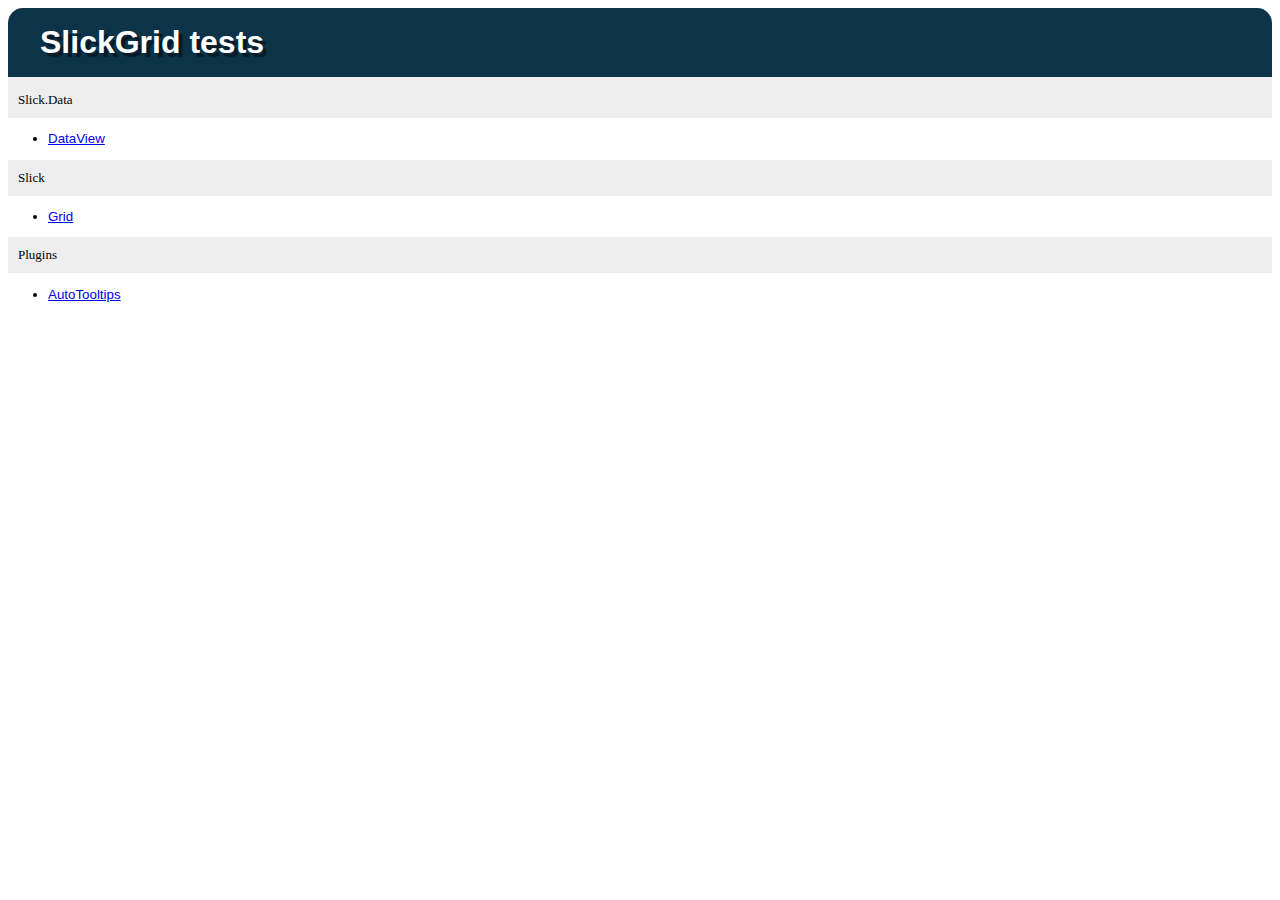
<file: WebContent/jquery/SlickGrid-2.3.2/tests/index.html>
<!DOCTYPE html>
<html>
<head>
	<title>SlickGrid tests</title>
	<link rel="stylesheet" href="../lib/qunit.css" type="text/css"/>
	<style type="text/css">
		ul { font-family: 'trebuchet ms', verdana, arial; }
		h2, ul {font-size: 10pt; }
		h2 {
			background-color:#EEEEEE;
			color:black;
			font-size:small;
			font-weight:normal;
			margin:0;
			padding:10px;
		}
	</style>    
</head>
<body>
	
	<h1 id="qunit-header">SlickGrid tests</h1>
	<h2 id="qunit-banner"></h2>
	
	<h2>Slick.Data</h2>
	<ul>
		<li><a href="dataview/index.html">DataView</a></li>
	</ul>
	
	<h2>Slick</h2>
	<ul>
		<li><a href="grid/index.html">Grid</a></li>
	</ul>
	
	<h2>Plugins</h2>
	<ul>
		<li><a href="plugins/autotooltips.html">AutoTooltips</a></li>
	</ul>
	
</body>
</html>
</file>
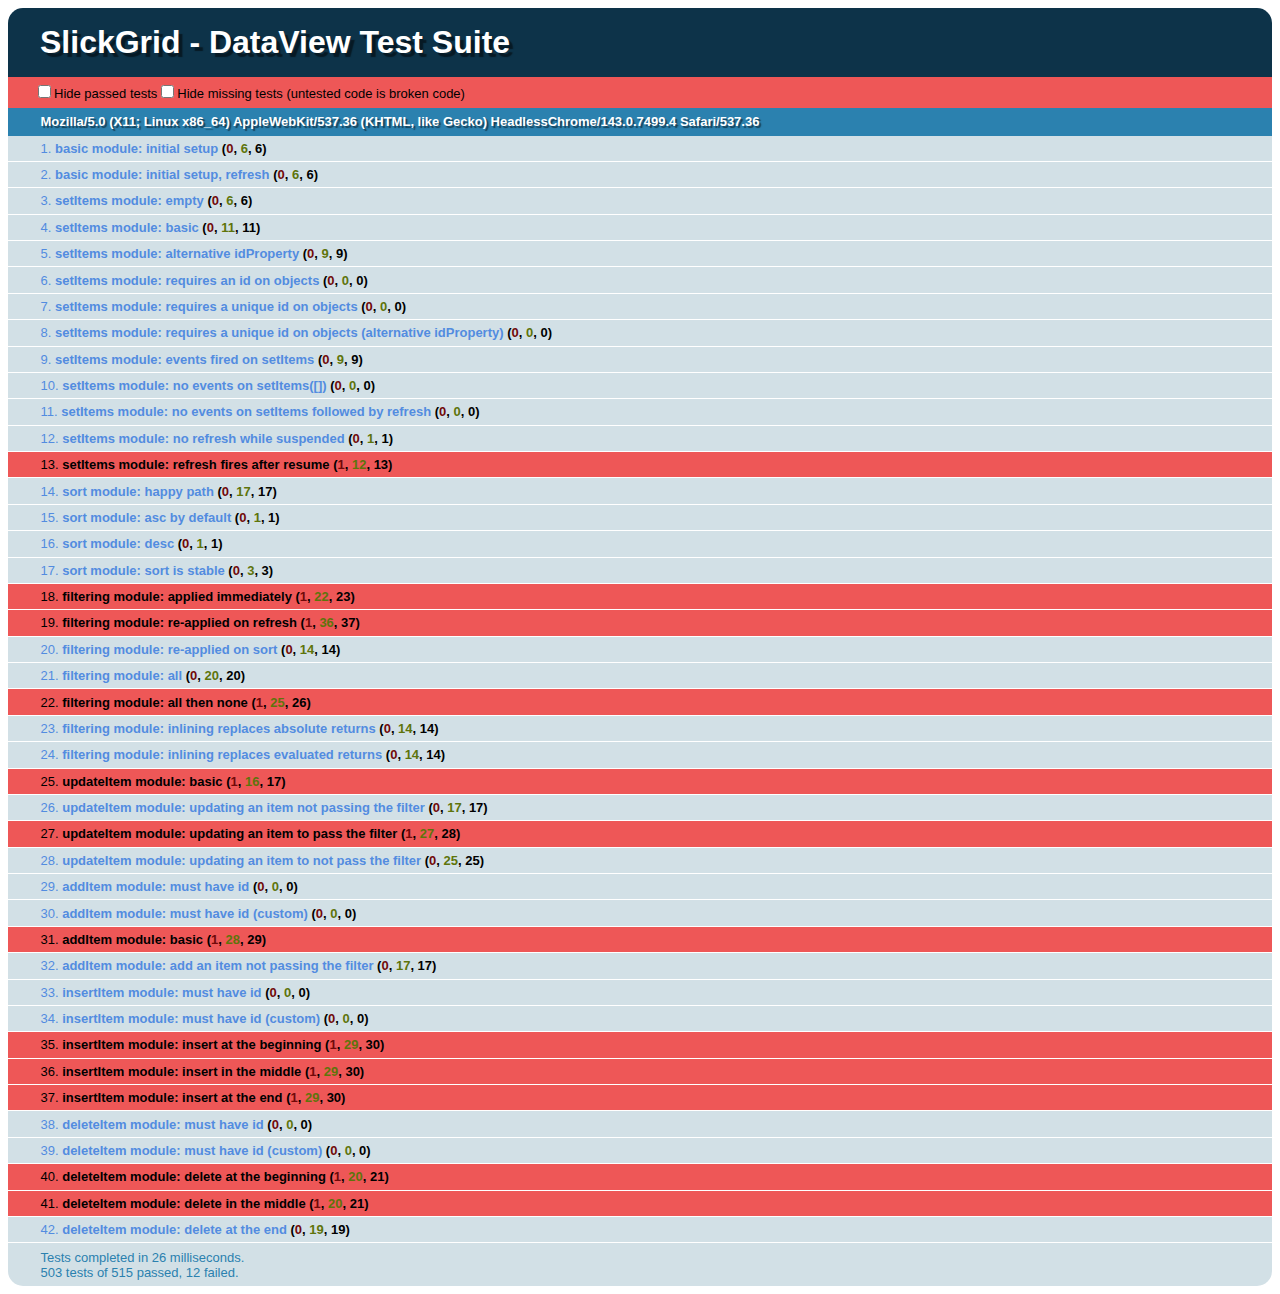
<file: WebContent/jquery/SlickGrid-2.3.2/tests/dataview/index.html>
<!DOCTYPE html>
<html>
<head>
	<title>SlickGrid - DataView tests</title>
	<link rel="stylesheet" href="../../lib/qunit.css" type="text/css"/>
</head>
<body>
	<h1 id="qunit-header">SlickGrid - DataView Test Suite</h1>
	<h2 id="qunit-banner"></h2>
	<div id="qunit-testrunner-toolbar"></div>
	<h2 id="qunit-userAgent"></h2>
	<ol id="qunit-tests"></ol>
	
	<script type="text/javascript" src="../../lib/qunit.js"></script>
	<script type="text/javascript" src="../../lib/jquery-1.11.2.min.js"></script>
	<script type="text/javascript">
		jQuery.noConflict();
	</script>
	<script type="text/javascript" src="../../slick.core.js"></script>
	<script type="text/javascript" src="../../slick.dataview.js"></script>
	<script type="text/javascript" src="dataview.js"></script>
	
</body>
</html>
</file>
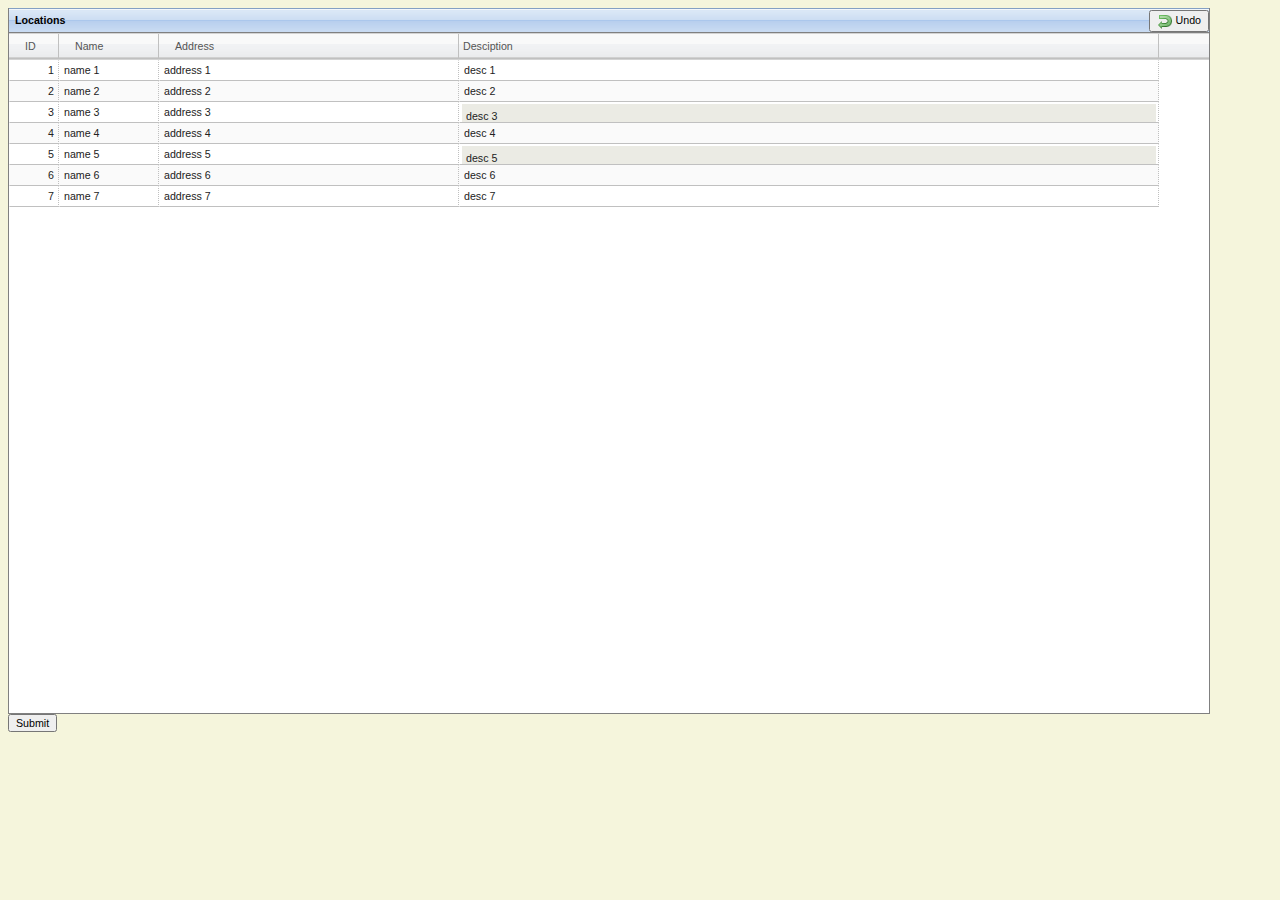
<file: WebContent/location.html>
<!DOCTYPE HTML>
<html>
<head>
    <meta http-equiv="Content-Type" content="text/html; charset=iso-8859-1">
    <link rel="stylesheet" href="./css/jquery-ui-1.11.3.custom.css" type="text/css"/>
    <link rel="stylesheet" href="./jquery/SlickGrid-2.3.2/slick.grid.css" type="text/css"/>
    <link rel="stylesheet" href="./css/location.css" type="text/css"/>
    
    <style>
        .slick-row {
            line-height:16px;
        }
        .loading-indicator {
            display: inline-block;
            padding: 12px;
            background: white;
            -opacity: 0.5;
            color: black;
            font-weight: bold;
            z-index: 9999;
            border: 1px solid red;
            -moz-border-radius: 10px;
            -webkit-border-radius: 10px;
            -moz-box-shadow: 0 0 5px red;
            -webkit-box-shadow: 0px 0px 5px red;
            -text-shadow: 1px 1px 1px white;
        }
        .loading-indicator label {
            padding-left: 20px;
            background: url('./images/ajax-loader-small.gif') no-repeat center left;
        }
    </style>
</head>
<body>
<div id="msg"></div>
<div style="width:1200px;float:left;">
    <div class="grid-header" style="width:100%">
        <label>Locations</label>
        <span style="float:right;display:inline-block;">
          <button onclick="undo()"><img src="./images/arrow_undo.png" align="absmiddle"> Undo</button>
        </span>
    </div>
	
    <div id="myGrid" style="width:100%;height:680px;"></div>
    <!-- 
    	<div id="pager" style="width:100%;height:20px;"></div>
     -->
    <div id="command_buttons" style="width;100%;height:20px;">
    	<input type="button" id="submit_updates" name="submit_updates" value="Submit" />
    </div>
</div>


<script src="./jquery/firebugx.js"></script>
<script src="./jquery/jquery-1.11.2.js"></script>
<script src="./jquery/jquery-ui-1.11.3.js"></script>
<script src="./jquery/jquery.event.drag-2.3.0.js"></script>
<script src="./jquery/jquery.jsonp-2.4.min.js"></script>

<script src="./jquery/SlickGrid-2.3.2/slick.core.js"></script>
<script src="./jquery/SlickGrid-2.3.2/slick.formatters.js"></script>
<script src="./jquery/SlickGrid-2.3.2/slick.editors.js"></script>
<script src="./jquery/SlickGrid-2.3.2/slick.grid.js"></script>

<script src="./slick.location.model.js"></script>
<script>
	function requiredFieldValidator(value) {
		if (value == null || value == undefined || !value.length) {
		  return {valid: false, msg: "This is a required field"};
		} else {
		  return {valid: true, msg: null};
		}
    }

  
    var grid, s;
    var loader = new Slick.Data.RemoteModel();
    
    var idFormatter = function (row, cell, value, columnDef, dataContext) {
        return dataContext.id
    };
    var nameFormatter = function (row, cell, value, columnDef, dataContext) {
        return dataContext.name;
    };
	var addressFormatter = function (row, cell, value, columnDef, dataContext) {
        return dataContext.address;
    };
    
    var descriptionFormatter = function (row, cell, value, columnDef, dataContext) {
        var color = "#EBEBE4";
    	var cellHtml = value ? value : dataContext.description;
    	
    	if (dataContext.updateable == 'N') {
    		cellHtml = '<span class="cellWithoutBackground" style="background-color:' +
            		   color + ';">' + dataContext.description + '</span>';	
    	}
        
        return cellHtml;
    };
    
    var columns = [
        {id: "id", name: "ID", field: "id", formatter: idFormatter, width: 50, sortable: true, cssClass : "right-align"},
        {id: "name", name: "Name", field: "name", formatter: nameFormatter, width: 100, sortable: true},
		{id: "address", name: "Address", field: "address", formatter: addressFormatter, width: 300, sortable: true},
        {id: "desciption", name: "Desciption", field: "desciption", formatter: descriptionFormatter, width: 700, editor: Slick.Editors.Text, validator: requiredFieldValidator },
    ];

    var options = {
        rowHeight: 21,
        editable: true,
        enableAddRow: false,
        enableCellNavigation: true,
		asyncEditorLoading: false,
		autoEdit: false,
		editCommandHandler: queueAndExecuteCommand
    };
	
	var commandQueue = [];
	var modifiedCellStack = [];
    var undoing = false;
    
    function queueAndExecuteCommand(item, column, editCommand) {
		commandQueue.push(editCommand);
		editCommand.execute();
	}

	function undo() {
		var command = commandQueue.pop();
		if (command && Slick.GlobalEditorLock.cancelCurrentEdit()) {
			undoing = true;
		  	command.undo();
		  	grid.gotoCell(command.row, command.cell, false);
		}
		
		var modifiedCell = modifiedCellStack.pop();
		grid.removeClassFromCell("modified", modifiedCell);
	}
	  
    var loadingIndicator = null;
    
    
    $("#submit_updates").click(function(){
    	console.log('submit updates to server by PUT locations');
        
    	var locationArray = [];
    	var length = modifiedCellStack.length;
        for (var i = 0; i < length; i++) {
        	grid.removeClassFromCell("modified", modifiedCellStack[i]);
        	locationArray[i] = modifiedCellStack[i].item;
        	//the index property is added by SlickGrid which is not in the java class
        	delete locationArray[i].index;
        }
        
        modifiedCellStack = [];
		
        $.ajax({
            type : 'PUT',
            url : 'rest/updateConfigurationParameters',
            contentType: 'application/json',
            data : JSON.stringify(locationArray),
            success : function(data, status, xhr){
                $('#msg').html('status: '+status+
                '<br/>Header Location value: '+
                 xhr.getResponseHeader('Location'));
            },
            error: function(xhr, status, error){
            	$('#msg').html('<span style=\'color:red;\'>'+error+'</span>')
            }
        });
        
    });
    
    $(function () {
    	grid = new Slick.Grid("#myGrid", loader.data, columns, options);
        grid.onViewportChanged.subscribe(function (e, args) {
            var vp = grid.getViewport();
            loader.ensureData(vp.top, vp.bottom);
        });
        grid.onSort.subscribe(function (e, args) {
            var vp = grid.getViewport();
            loader.ensureData(vp.top, vp.bottom);
        });
        grid.onBeforeEditCell.subscribe(function(e,args) {
        	if (grid.getDataItem(args['row'])['updateable'] == 'N') {
        	    return false;
        	}
        });
        grid.onCellChange.subscribe(function (e, args) {
        	if (undoing) {
        		e.stopPropagation();
        		undoing = false;
        		return;
        	}
        	var modifiedCell = {};
        	modifiedCell[args.row] = {};
            modifiedCell[args.row][this.getColumns()[args.cell].id] = "slick-cell-modified";
            modifiedCell['item'] = args.item;
            modifiedCellStack.push(modifiedCell);
            this.addClassToCell("modified", modifiedCell);
        });
        
        loader.onDataLoading.subscribe(function () {
            if (!loadingIndicator) {
                loadingIndicator = $("<span class='loading-indicator'><label>Buffering...</label></span>").appendTo(document.body);
                var $g = $("#myGrid");
                loadingIndicator
                        .css("position", "absolute")
                        .css("top", $g.position().top + $g.height() / 2 - loadingIndicator.height() / 2)
                        .css("left", $g.position().left + $g.width() / 2 - loadingIndicator.width() / 2);
            }
            loadingIndicator.show();
        });
        loader.onDataLoaded.subscribe(function (e, args) {
            for (var i = args.from; i <= args.to; i++) {
                grid.invalidateRow(i);
            }
            grid.updateRowCount();
            grid.render();
            
            loadingIndicator.fadeOut();
        });
        $("#txtSearch").keyup(function (e) {
            if (e.which == 13) {
                loader.setSearch($(this).val());
                var vp = grid.getViewport();
                loader.ensureData(vp.top, vp.bottom);
            }
        });
        loader.setSearch($("#txtSearch").val());
        // load the first page
        grid.onViewportChanged.notify();
    })
</script>
</body>
</html>
</file>
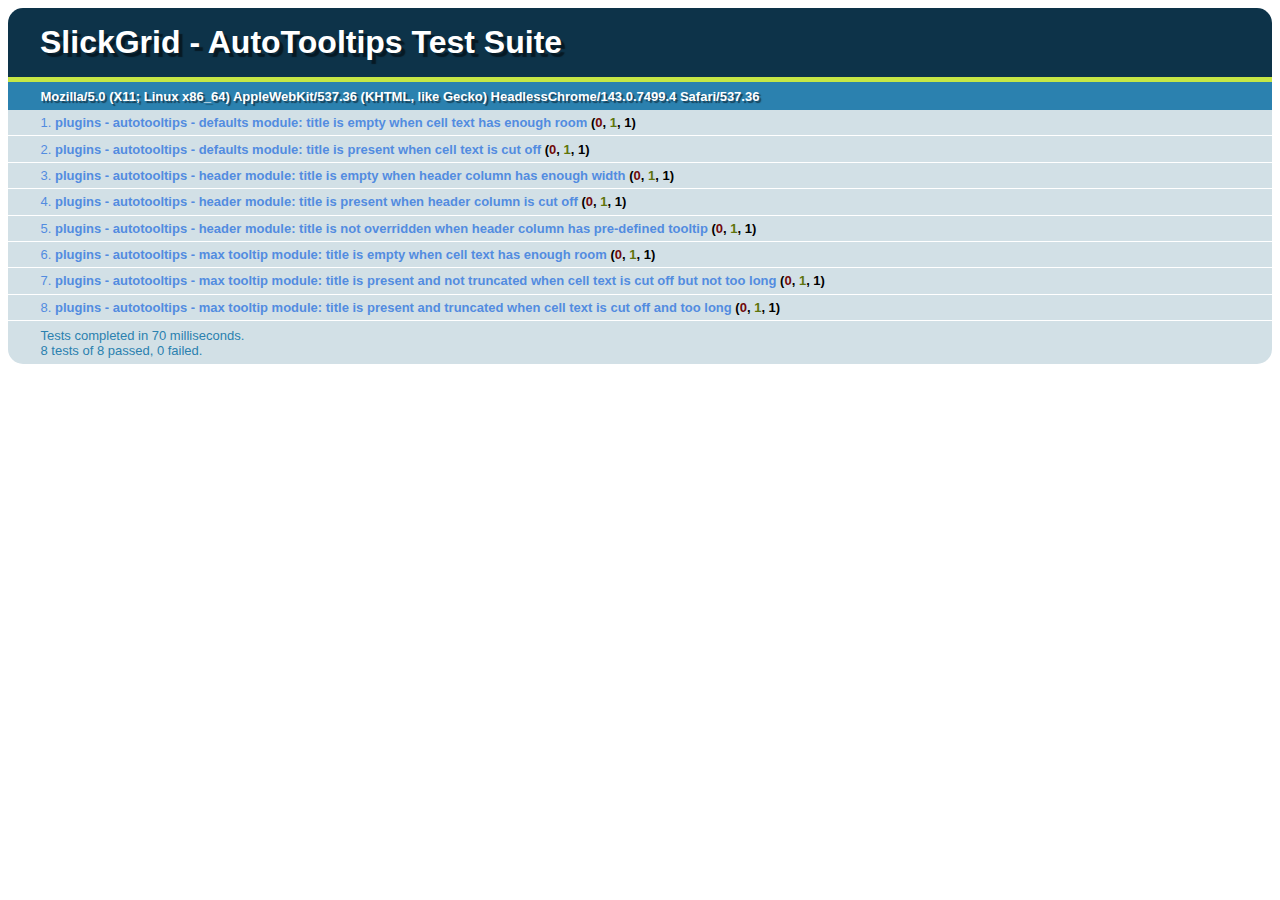
<file: WebContent/jquery/SlickGrid-2.3.2/tests/plugins/autotooltips.html>
<!DOCTYPE html>
<html>
<head>
	<title>SlickGrid - AutoTooltips plugin tests</title>
	<link rel="stylesheet" href="../../lib/qunit.css" type="text/css"/>
	<link rel="stylesheet" href="../../slick.grid.css" type="text/css"/>
	<link rel="stylesheet" href="../../slick-default-theme.css" type="text/css" />
</head>
<body>
	<h1 id="qunit-header">SlickGrid - AutoTooltips Test Suite</h1>
	<h2 id="qunit-banner"></h2>
	<div id="qunit-testrunner-toolbar"></div>
	<h2 id="qunit-userAgent"></h2>
	<ol id="qunit-tests"></ol>
	
	<br/><br/><br/>
	<div id="container" style="width:600px; height:400px;"></div>
	
	<script type="text/javascript" src="../../lib/qunit.js"></script>
	<script type="text/javascript" src="../../lib/jquery-1.11.2.min.js"></script>
	<script type="text/javascript" src="../../lib/jquery-ui-1.11.3.min.js"></script>
	<script type="text/javascript" src="../../lib/jquery.event.drag-2.3.0.js"></script>
	<script type="text/javascript" src="../../lib/qunit.js"></script>
	<script type="text/javascript">
		jQuery.noConflict();
	</script>
	<script type="text/javascript" src="../../slick.core.js"></script>
	<script type="text/javascript" src="../../slick.grid.js"></script>
	<script type="text/javascript" src="../../plugins/slick.autotooltips.js"></script>
	<script type="text/javascript" src="autotooltips.js"></script>
	
</body>
</html>
</file>
<file: WebContent/jquery/SlickGrid-2.3.2/lib/qunit.css>
ol#qunit-tests {
	font-family:"Helvetica Neue Light", "HelveticaNeue-Light", "Helvetica Neue", Calibri, Helvetica, Arial;
	margin:0;
	padding:0;
	list-style-position:inside;

	font-size: smaller;
}
ol#qunit-tests li{
	padding:0.4em 0.5em 0.4em 2.5em;
	border-bottom:1px solid #fff;
	font-size:small;
	list-style-position:inside;
}
ol#qunit-tests li ol{
	box-shadow: inset 0px 2px 13px #999;
	-moz-box-shadow: inset 0px 2px 13px #999;
	-webkit-box-shadow: inset 0px 2px 13px #999;
	margin-top:0.5em;
	margin-left:0;
	padding:0.5em;
	background-color:#fff;
	border-radius:15px;
	-moz-border-radius: 15px;
	-webkit-border-radius: 15px;
}
ol#qunit-tests li li{
	border-bottom:none;
	margin:0.5em;
	background-color:#fff;
	list-style-position: inside;
	padding:0.4em 0.5em 0.4em 0.5em;
}

ol#qunit-tests li li.pass{
	border-left:26px solid #C6E746;
	background-color:#fff;
	color:#5E740B;
	}
ol#qunit-tests li li.fail{
	border-left:26px solid #EE5757;
	background-color:#fff;
	color:#710909;
}
ol#qunit-tests li.pass{
	background-color:#D2E0E6;
	color:#528CE0;
}
ol#qunit-tests li.fail{
	background-color:#EE5757;
	color:#000;
}
ol#qunit-tests li strong {
	cursor:pointer;
}
h1#qunit-header{
	background-color:#0d3349;
	margin:0;
	padding:0.5em 0 0.5em 1em;
	color:#fff;
	font-family:"Helvetica Neue Light", "HelveticaNeue-Light", "Helvetica Neue", Calibri, Helvetica, Arial;
	border-top-right-radius:15px;
	border-top-left-radius:15px;
	-moz-border-radius-topright:15px;
	-moz-border-radius-topleft:15px;
	-webkit-border-top-right-radius:15px;
	-webkit-border-top-left-radius:15px;
	text-shadow: rgba(0, 0, 0, 0.5) 4px 4px 1px;
}
h2#qunit-banner{
	font-family:"Helvetica Neue Light", "HelveticaNeue-Light", "Helvetica Neue", Calibri, Helvetica, Arial;
	height:5px;
	margin:0;
	padding:0;
}
h2#qunit-banner.qunit-pass{
	background-color:#C6E746;
}
h2#qunit-banner.qunit-fail, #qunit-testrunner-toolbar {
	background-color:#EE5757;
}
#qunit-testrunner-toolbar {
	font-family:"Helvetica Neue Light", "HelveticaNeue-Light", "Helvetica Neue", Calibri, Helvetica, Arial;
	padding:0;
	/*width:80%;*/
	padding:0em 0 0.5em 2em;
	font-size: small;
}
h2#qunit-userAgent {
	font-family:"Helvetica Neue Light", "HelveticaNeue-Light", "Helvetica Neue", Calibri, Helvetica, Arial;
	background-color:#2b81af;
	margin:0;
	padding:0;
	color:#fff;
	font-size: small;
	padding:0.5em 0 0.5em 2.5em;
	text-shadow: rgba(0, 0, 0, 0.5) 2px 2px 1px;
}
p#qunit-testresult{
	font-family:"Helvetica Neue Light", "HelveticaNeue-Light", "Helvetica Neue", Calibri, Helvetica, Arial;
	margin:0;
	font-size: small;
	color:#2b81af;
	border-bottom-right-radius:15px;
	border-bottom-left-radius:15px;
	-moz-border-radius-bottomright:15px;
	-moz-border-radius-bottomleft:15px;
	-webkit-border-bottom-right-radius:15px;
	-webkit-border-bottom-left-radius:15px;
	background-color:#D2E0E6;
	padding:0.5em 0.5em 0.5em 2.5em;
}
strong b.fail{
	color:#710909;
	}
strong b.pass{
	color:#5E740B;
	}
</file>
<file: WebContent/css/location.css>
@import url('../jquery/SlickGrid-2.3.2/slick-default-theme.css');

* {
  font-family: arial;
  font-size: 8pt;
}

body {
  background: beige;
  padding: 0;
  margin: 8px;
}

h2 {
  font-size: 10pt;
  border-bottom: 1px dotted gray;
}

ul {
  margin-left: 0;
  padding: 0;
  cursor: default;
}

.options-panel li {
  background: url("../images/arrow_right_spearmint.png") no-repeat center left;
  padding: 0 0 0 14px;

  list-style: none;
  margin: 0;
}

#myGrid {
  background: white;
  outline: 0;
  border: 1px solid gray;
}

.grid-header {
  border: 1px solid gray;
  border-bottom: 0;
  border-top: 0;
  background: url('../images/header-bg.gif') repeat-x center top;
  color: black;
  height: 24px;
  line-height: 24px;
}

.grid-header label {
  display: inline-block;
  font-weight: bold;
  margin: auto auto auto 6px;
}

.grid-header .ui-icon {
  margin: 4px 4px auto 6px;
  background-color: transparent;
  border-color: transparent;
}

.grid-header .ui-icon.ui-state-hover {
  background-color: white;
}

.grid-header #txtSearch {
  margin: 0 4px 0 4px;
  padding: 2px 2px;
  -moz-border-radius: 2px;
  -webkit-border-radius: 2px;
  border: 1px solid silver;
}

.options-panel {
  -moz-border-radius: 6px;
  -webkit-border-radius: 6px;
  border: 1px solid silver;
  background: #f0f0f0;
  padding: 4px;
  margin-bottom: 20px;
  width: 320px;
  position: absolute;
  top: 0px;
  left: 650px;
}

/* Individual cell styles */
.slick-cell.task-name {
  font-weight: bold;
  text-align: right;
}

.slick-cell.task-percent {
  text-align: right;
}

.slick-cell.cell-move-handle {
  font-weight: bold;
  text-align: right;
  border-right: solid gray;

  background: #efefef;
  cursor: move;
}

.cell-move-handle:hover {
  background: #b6b9bd;
}

.slick-row.selected .cell-move-handle {
  background: #D5DC8D;
}

.slick-row .cell-actions {
  text-align: left;
}

.slick-row.complete {
  background-color: #DFD;
  color: #555;
}

.percent-complete-bar {
  display: inline-block;
  height: 6px;
  -moz-border-radius: 3px;
  -webkit-border-radius: 3px;
}

/* Slick.Editors.Text, Slick.Editors.Date */
input.editor-text {
  width: 100%;
  height: 100%;
  border: 0;
  margin: 0;
  background: transparent;
  outline: 0;
  padding: 0;

}

.ui-datepicker-trigger {
  margin-top: 2px;
  padding: 0;
  vertical-align: top;
}

/* Slick.Editors.PercentComplete */
input.editor-percentcomplete {
  width: 100%;
  height: 100%;
  border: 0;
  margin: 0;
  background: transparent;
  outline: 0;
  padding: 0;

  float: left;
}

.editor-percentcomplete-picker {
  position: relative;
  display: inline-block;
  width: 16px;
  height: 100%;
  background: url("../images/pencil.gif") no-repeat center center;
  overflow: visible;
  z-index: 1000;
  float: right;
}

.editor-percentcomplete-helper {
  border: 0 solid gray;
  position: absolute;
  top: -2px;
  left: -9px;
  background: url("../images/editor-helper-bg.gif") no-repeat top left;
  padding-left: 9px;

  width: 120px;
  height: 140px;
  display: none;
  overflow: visible;
}

.editor-percentcomplete-wrapper {
  background: beige;
  padding: 20px 8px;

  width: 100%;
  height: 98px;
  border: 1px solid gray;
  border-left: 0;
}

.editor-percentcomplete-buttons {
  float: right;
}

.editor-percentcomplete-buttons button {
  width: 80px;
}

.editor-percentcomplete-slider {
  float: left;
}

.editor-percentcomplete-picker:hover .editor-percentcomplete-helper {
  display: block;
}

.editor-percentcomplete-helper:hover {
  display: block;
}

/* Slick.Editors.YesNoSelect */
select.editor-yesno {
  width: 100%;
  margin: 0;
  vertical-align: middle;
}

/* Slick.Editors.Checkbox */
input.editor-checkbox {
  margin: 0;
  height: 100%;
  padding: 0;
  border: 0;
}

.right-align {
	text-align: right;
}

.slick-cell-readonly {
	background-color: blue;
}

.slick-cell-modified {
	background-color: yellow;
}

span.cellWithoutBackground
{
    display:block;
    background-image:none;
    margin-right:-2px;
    margin-left:-2px;
    height:14px;
    padding:4px;
}
</file>
